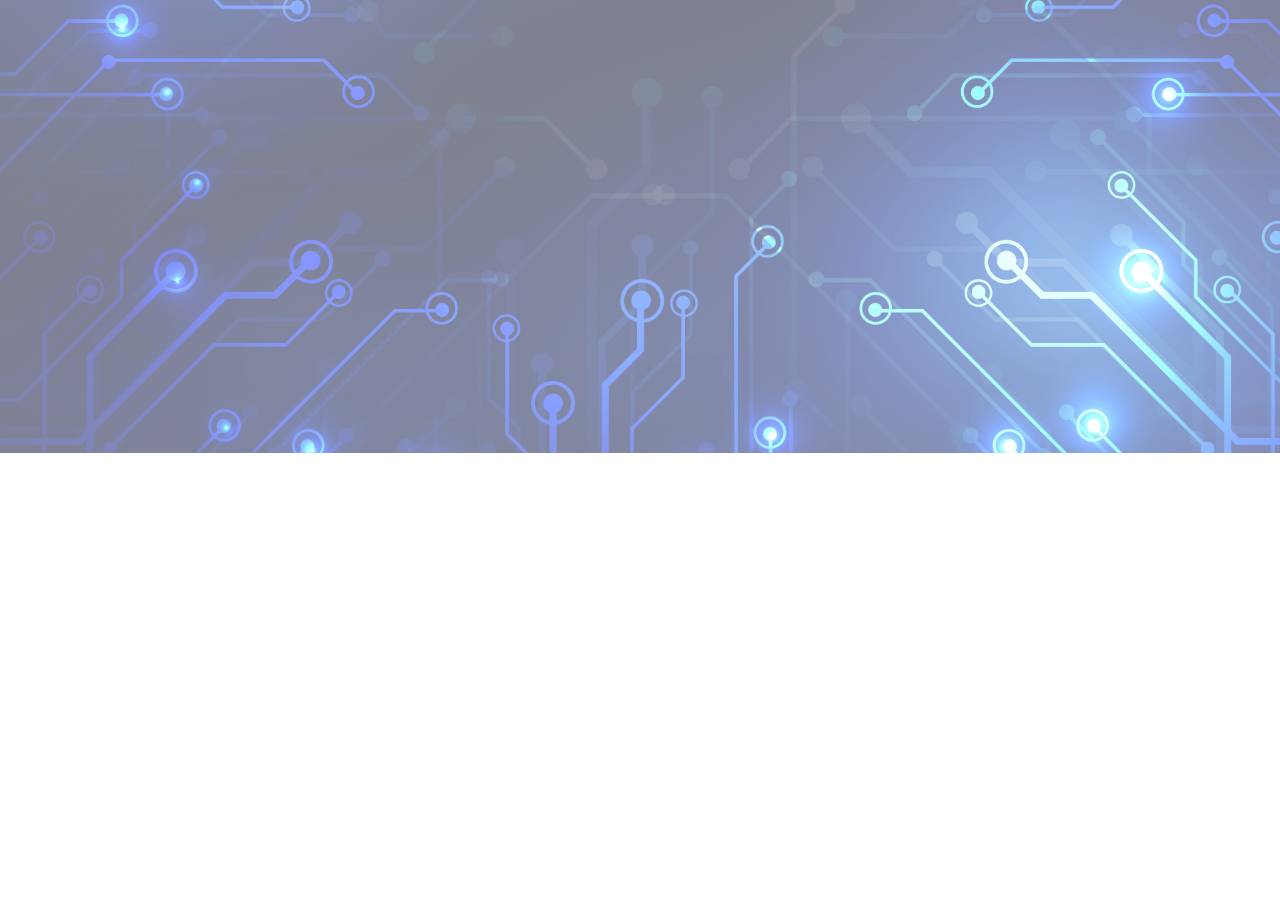
<file: blogs/it.html>
<!DOCTYPE html>
<html lang="en">
<head>
    <meta charset="UTF-8">
    <meta http-equiv="X-UA-Compatible" content="IE=edge">
    <meta name="viewport" content="width=device-width, initial-scale=1.0">
    <title>Document</title>
    <link rel="stylesheet" href="../css/style.css">
    <link rel="stylesheet" href="../css/blog.css">
</head>
<body>
    <section>
        <div>
            <img src="../assets/content/it/it2_.jpg" alt="image" class="pic">
        </div>
    </section>


      

</body>
</html>
</file>
<file: css/blog.css>
.pic{
    width: 100%;
    overflow: hidden;
    display: block;
    margin: 0 auto;
    opacity: 0.5;
}
</file>
